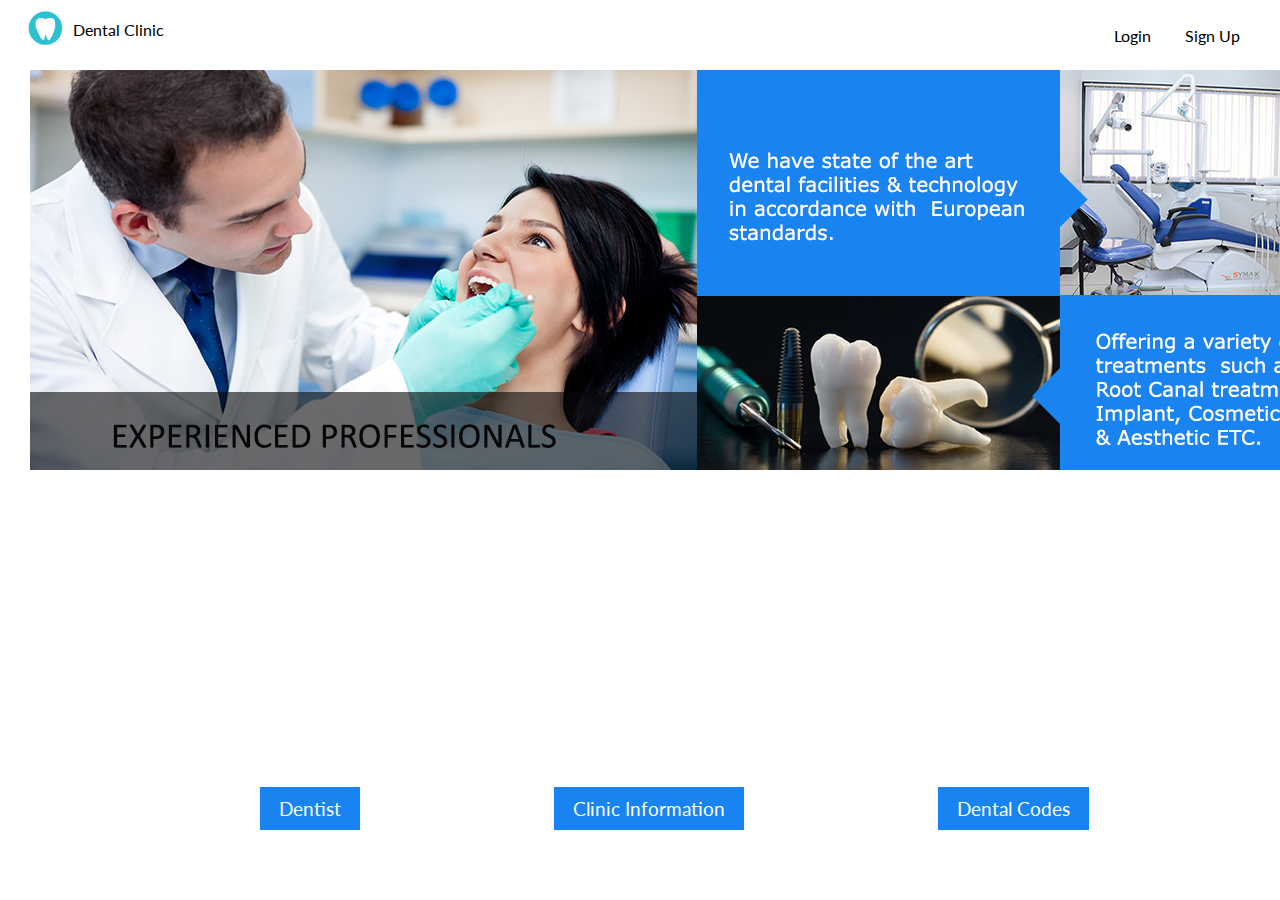
<file: index.html>
<!DOCTYPE html>
<html>
<head>
	<link rel="stylesheet" type="text/css" href="index.css">
	<link href='http://fonts.googleapis.com/css?family=Lato&subset=latin,latin-ext' rel='stylesheet' type='text/css'>
</head>
	<body>
		<div class="top"><img src="download.png" width="40" height="40" class="logo">
		<p class="logotext">Dental Clinic</p></div>

		
		<img src="dental1.jpg" class="midimg">
		
		<header class="register">
			<a href="login.php" class="log">Login</a>
			<a href="signup.php" class="log">Sign Up</a>
		</header>

		<div class="link">
       		<a href="dentistuser.php" class="sublink">Dentist</a>
       		<a href="clinicinfo.php" class="sublink">Clinic Information</a>
       		<a href="dentalcodesviewuser.php" class="sublink">Dental Codes</a>
       		
		</div>


       

	</body>

</html>
</file>
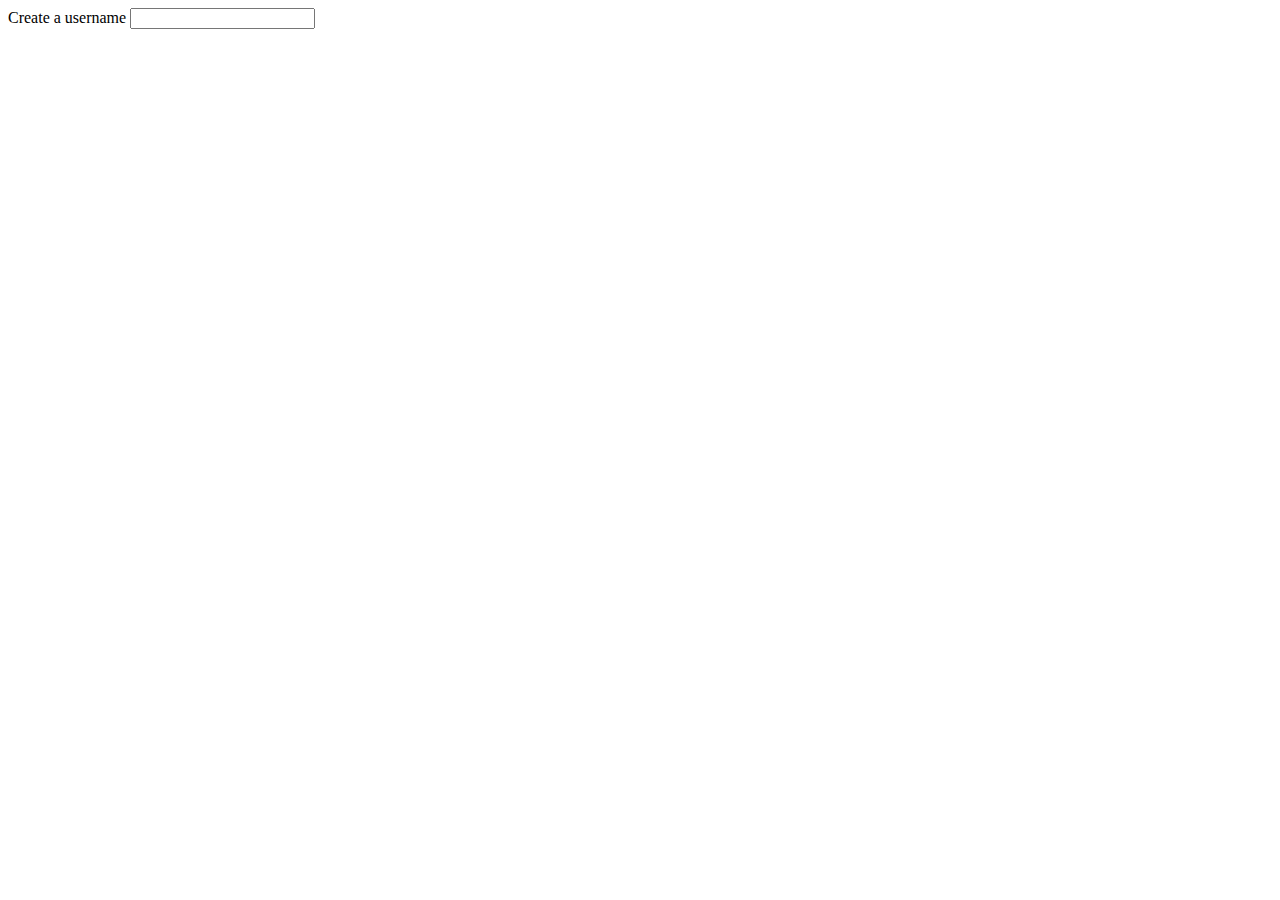
<file: demoF.html>
<!DOCTYPE html>
<html>

<head>
	<title>js demo</title>
</head>
<body>
	<form method="post" action="http://www.example.com">
    <label for="username">Create a username</label>
    <input type="text" id="username" onblur="check()">
    <div id="feedback"></div>
	</form>
	<script type="text/javascript" src="demoF.js"></script>
</body>
</html>
</file>
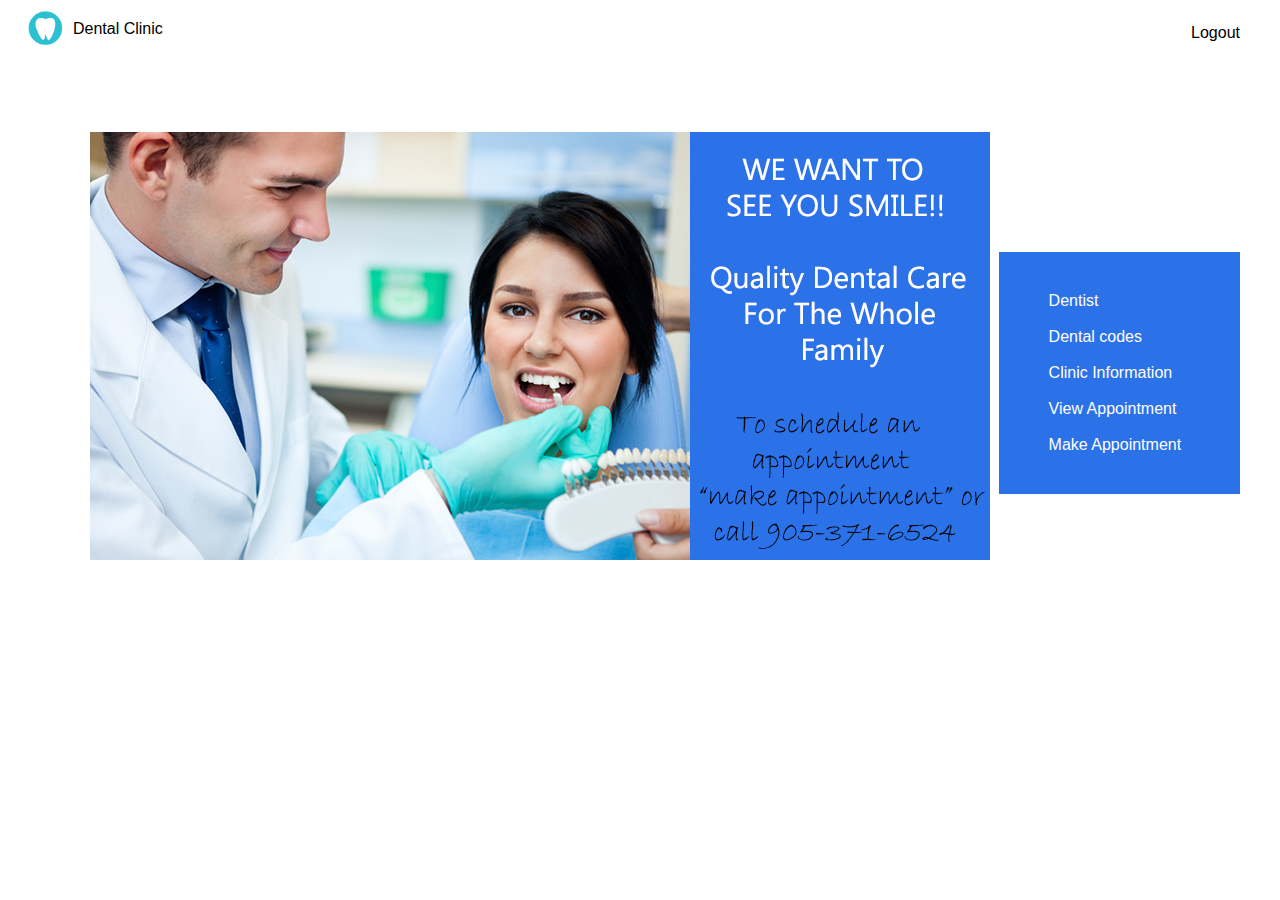
<file: index1.html>
<?php
session_start(); 

$_SESSION['userid']=$use;
?><!DOCTYPE html>
<html>
<head>
	<link rel="stylesheet" type="text/css" href="index1.css">
</head>
<body>
	<div class="top"><img src="download.png" width="40" height="40" class="logo">
	<p class="logotext">Dental Clinic</p></div>
	
	<a href="index.html" class="logout">Logout</a>
	<img src="index1.jpg" class="image">
	<div class="link">
	<a href="dentistuser.php" class="sublink l1">Dentist</a><br><br>
	<a href="dentalcodesviewuser.php" class="sublink l2">Dental codes</a><br><br>
	<a href="clinicinfo.php" class="sublink l3">Clinic Information</a><br><br>
	<a href="viewappointment.php" class="sublink l4">View Appointment</a><br><br>
	<a href="appointement.php" class="sublink l5">Make Appointment</a>
	</div>
</body>
</html>
</file>
<file: index.css>
.midimg{
	position: absolute;
	top: 70px;
	left: 30px;

}
.register{
	position: absolute;
	right: 10px;
	top:26px;

}
.log{
	margin-right: 30px;
	text-decoration: none;
	font-family: 'Lato', sans-serif;
	font-size: 1em;
	color:black;
}
.log:hover{
	text-decoration: underline;
}
.link{
	position: absolute;
	bottom: 80px;
	left: 70px;

}
.sublink{
	margin-left: 190px;
	text-decoration: none;
	font-family: 'Lato', sans-serif;
	font-size: 1.2em;
    background-color: #1984f1;
    padding: 10px 19px;
    color: white;	
}
.sublink:hover{
	text-decoration: none;
	background-color: #4197ee;
}
.logotext{
	position: absolute;
	top: 4px;
	margin-left: 48px;
	font-family: 'Lato', sans-serif;
	color: black;
}
.top{
	
	margin-left: 17px;
}
</file>
<file: index1.css>
.logotext{
	position: absolute;
	top: 4px;
	margin-left: 48px;
	font-family: 'Lato', sans-serif;
	color: black;
}

.top{
	
	margin-left: 17px;
}
.image{
	position: absolute;
	left: 90px;
	margin-top: 80px;
}
.link{
	position: absolute;
	margin-top: 200px;
	background-color: #2b72e8;
	font-family: 'Lato', sans-serif;
	padding: 40px 30px;
	right: 40px;
	text-decoration: none;
}
.l1:hover,.l2:hover,.l3:hover,.l4:hover,.l5:hover{

   background-color: #4197ee;
}
.sublink{
	color: white;
	text-decoration: none;
	background-color: #2b72e8;
	padding: 10px 20px;
	width:100px;
}
.sublink:hover{
	
	background-color: #4197ee;
}
.l1{
	padding:10px 108px 10px 20px; 
}
.l2{
	padding:10px 68px 10px 20px; 
}
.l3{
	padding:10px 34px 10px 20px; 
}
.l4{
	padding:10px 30px 10px 20px; 
}
.l5{
	padding:10px 26px 10px 20px; 
}
.logout{
	position: absolute;
	margin-top: -28px;
	right: 40px;
	font-family: 'Lato', sans-serif;
	font-size: 1em;
	text-decoration: none;
	color: black;
}
.logout:hover{
	color: blue;
	text-decoration: underline;
}
</file>
